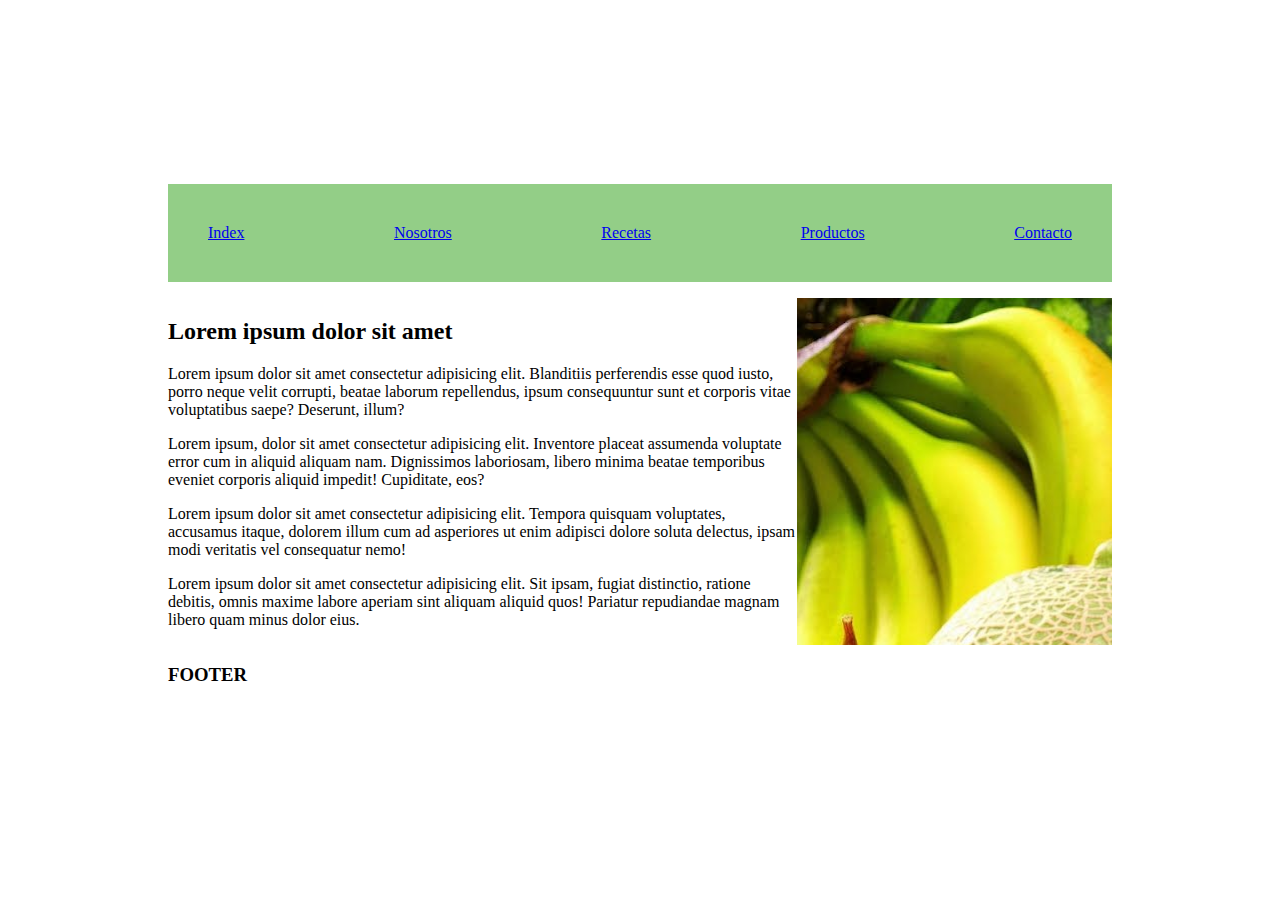
<file: nosotros.html>
<!DOCTYPE html>
<html lang="es">
<head>
    <meta charset="UTF-8">
    <meta http-equiv="X-UA-Compatible" content="IE=edge">
    <meta name="viewport" content="width=device-width, initial-scale=1.0">
    <title>Nosotros</title>
    <link rel="stylesheet" href="css/style.css">
</head>
<body>
    <div id="main-div">
        <div class="nav">
            <nav>
                <ul>
                  <li><a href="index.html">Index</a></li>
                  <li><a href="nosotros.html">Nosotros</a></li>
                  <li><a href="#">Recetas</a></li>
                  <li><a href="#">Productos</a></li>
                  <li><a href="#">Contacto</a></li>
                </ul>
              </nav>
        </div>
        <div class="text">

            <h2>Lorem ipsum dolor sit amet </h2>
            
            <p>Lorem ipsum dolor sit amet consectetur adipisicing elit. Blanditiis perferendis esse quod iusto, porro neque velit corrupti, beatae laborum repellendus, ipsum consequuntur sunt et corporis vitae voluptatibus saepe? Deserunt, illum?</p>

            <p>Lorem ipsum, dolor sit amet consectetur adipisicing elit. Inventore placeat assumenda voluptate error cum in aliquid aliquam nam. Dignissimos laboriosam, libero minima beatae temporibus eveniet corporis aliquid impedit! Cupiditate, eos?</p>

            <p>Lorem ipsum dolor sit amet consectetur adipisicing elit. Tempora quisquam voluptates, accusamus itaque, dolorem illum cum ad asperiores ut enim adipisci dolore soluta delectus, ipsam modi veritatis vel consequatur nemo!</p>

            <p>Lorem ipsum dolor sit amet consectetur adipisicing elit. Sit ipsam, fugiat distinctio, ratione debitis, omnis maxime labore aperiam sint aliquam aliquid quos! Pariatur repudiandae magnam libero quam minus dolor eius.</p>
        </div>
        <div class="image">
        </div>
        <div class="footer">
            <h3>FOOTER</h3>
        </div>

    </div>
</body>
</html>
</file>
<file: css/style.css>
#main-div{
    display: grid;
    grid-template-columns: repeat(3, 1fr);
    grid-template-rows: repeat(4, auto);
    grid-template-areas: 
    "nav nav nav"
    "text text image"
    "caja caja caja"
    "footer footer footer";
}

body{
    padding: 160px;
}
.nav{
    grid-area: nav;
}

.text{
    grid-area: text;
}

.footer{
    grid-area: footer;
}

.image{
    grid-area: image;
    background-image: url(/images/frutas.jpg);

}
nav ul {
    background-color: rgb(147, 206, 135);
    display: flex;
    justify-content: space-between;
    padding: 40px;
    
}

ul {
    list-style: none;
}

.caja {
    width: 250px;
    height: 250px;
    margin: 20px;
    display: inline-block;
    grid-area: caja;
  }
  .grad1 {
    background: linear-gradient(to top, green, yellow, red);
  }
  .grad2 {
    background: radial-gradient(circle, navy, pink, blueviolet);
  }
  .grad3 {
    height: 150px;
    background: radial-gradient(rgb(128, 0, 32), rgb(251, 255, 192), #2be234);
  }
  .grad4 {
    background: linear-gradient(red, blue, yellow, green, black);
  }
  .translate:hover {
    transform: translate(20px, 30px);
  }
  .scale:hover {
    transform: scale(1.1, 1.1);
  }
  .rotate:hover {
    transform: rotate(30deg);
  }
  .skew:hover {
    transform: skew(20deg);
  }

@media (max-width: 768px) {

    #main-div{
        display: grid;
        grid-template-columns: repeat(3, 1fr);
        grid-template-rows: repeat(4, auto);
        grid-template-areas: 
        "nav nav nav"
        "text text text"
        "image image image"
        "footer footer footer"
    }
    
    body{
        padding: 160px;
    }
    .nav{
        grid-area: nav;
    }
    
    .text{
        grid-area: text;
    }
    
    .footer{
        grid-area: footer;
    }
    
    .image{
        grid-area: image;
        background-image: url(/images/frutas.jpg);
    
    }
    nav ul {
        background-color: rgb(136, 135, 206);
        display: block;
        
    }
    
    ul {
        list-style: none;
    }

    
}
</file>
